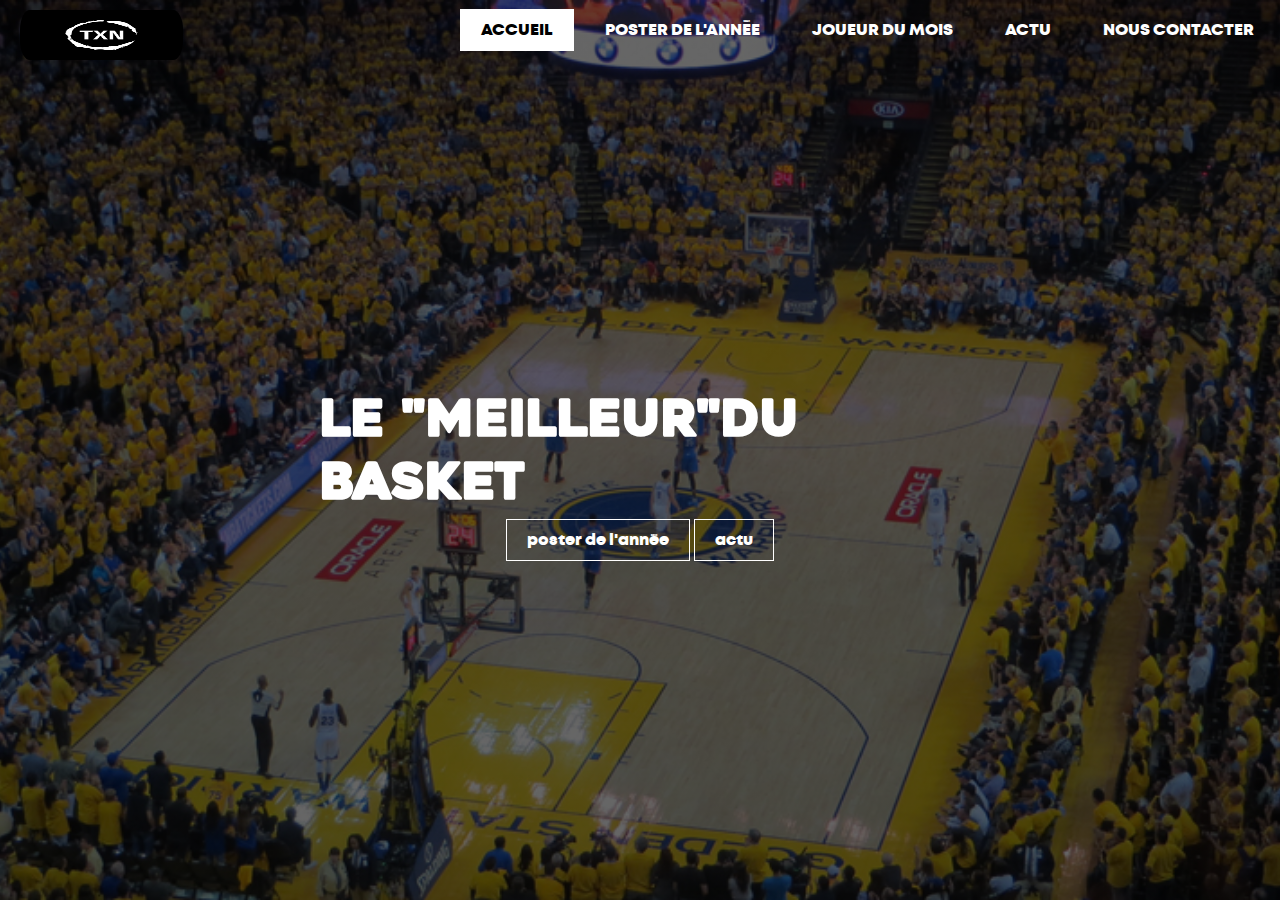
<file: index.html>
<!DOCTYPE html>
<html lang="fr">
<head>
    <meta charset="UTF-8">
    <meta name="viewport" content="width=device-width, initial-scale=1.0">
    <link rel="stylesheet" href="acueil/style.css">
    <link rel="icon" href="https://bradai-imran.github.io/acueil/image/Logo.jpg">
    <title>TRADExnba</title>
</head>
<body>
    <header> 
        <div class="principale">
            <div class="logo">
                <a href="https://bradai-imran.github.io"><img class="logo_a" src="acueil/image/Mercato.jpg"></a>
            </div>
            <ul>
                <li class="active">
                    <a href="https://bradai-imran.github.io">Accueil</a>
                </li>
                <li>
                    <a href="https://bradai-imran.github.io/poster de lan/poster de lan.html">poster de l'année</a>
                </li>
                <li>
                    <a href="https://bradai-imran.github.io/joueur du mois/joueur du mois.html">Joueur du mois</a>
                </li>
                <li>
                    <a href="https://bradai-imran.github.io/actu/actu.html">actu</a>
                </li>
                <li>
                    <a href="https://bradai-imran.github.io/contacte/contacte.html">Nous contacter</a>
                </li>
            </ul>
        </div>
        <div class="titre">
            <h1>LE "MEILLEUR"DU BASKET</h1>
        </div>
        <div class="bouton">
            <a href="https://bradai-imran.github.io/poster de lan/poster de lan.html" class="btn">poster de l'année</a>
            <a href="https://bradai-imran.github.io/actu/actu.html" class="btn">actu</a>
        </div>
    </header>
</body>
</html>
</file>
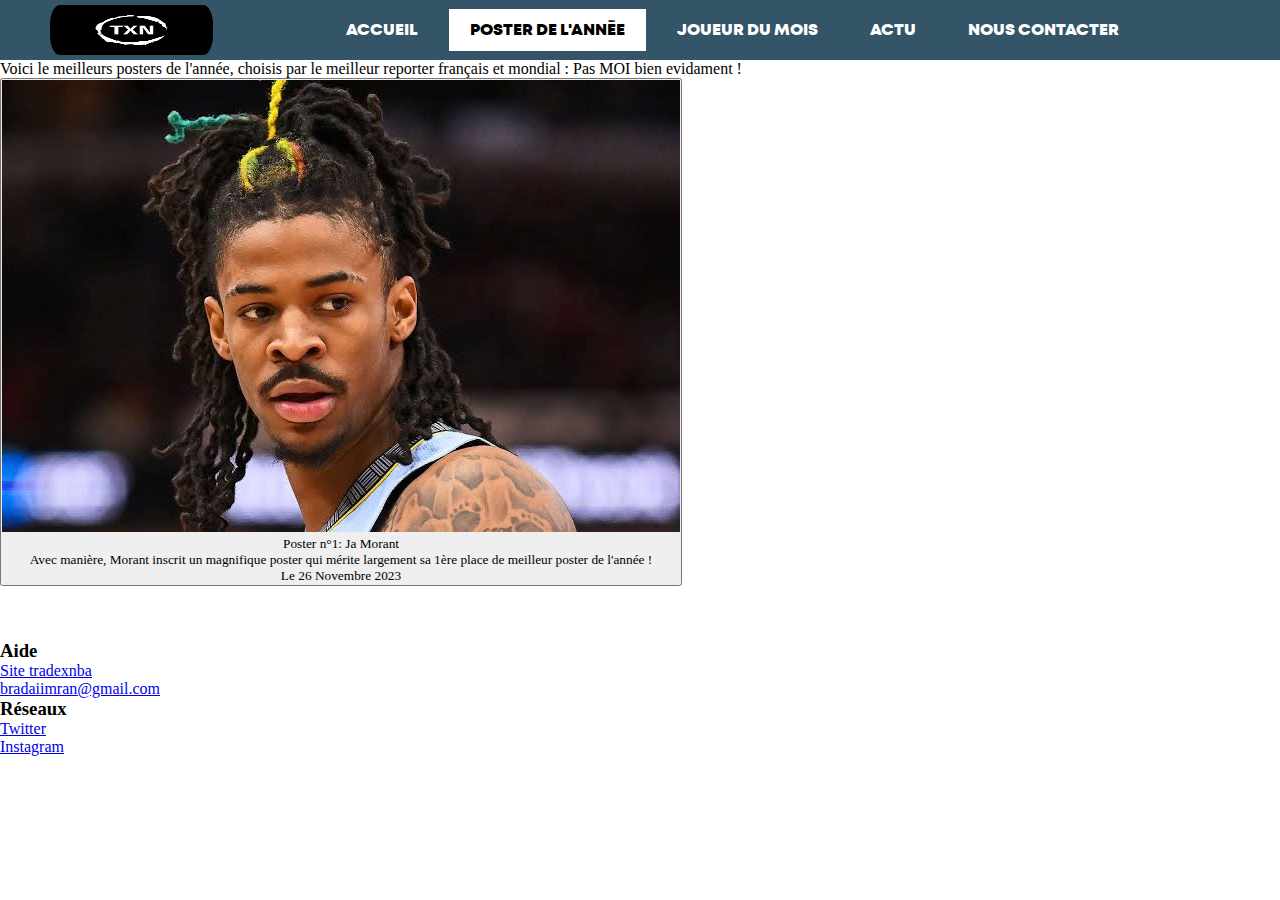
<file: poster de lan/poster de lan.html>
<!DOCTYPE html>
<html lang="fr">
<head>
    <meta charset="UTF-8">
    <meta name="viewport" content="width=device-width, initial-scale=1.0">
    <link rel="stylesheet" href="poster de lan.css">
    <link rel="icon" href="https://bradai-imran.github.io/acueil/image/Logo.png">
    <title>tradexnba</title>
</head>
<body>
    <header> 
        <div class="principale">
            <div class="logo">
                <a href="https://bradai-imran.github.io"><img class="logo_a" src="https://bradai-imran.github.io/acueil/image/Mercato.jpg"></a>
            </div>
            <div class="decalage">
                <ul>
                    <li>
                        <a href="https://bradai-imran.github.io">Accueil</a>
                    </li>
                    <li class="active">
                        <a href="https://bradai-imran.github.io/poster_de_lan/poster de lan.html">Poster de l'année</a>
                    </li>
                    <li>
                        <a href="https://bradai-imran.github.io/joueur_du_mois/joueur du mois.html">Joueur du mois</a>
                    </li>
                    <li>
                        <a href="https://bradai-imran.github.io/actu/actu.html">Actu</a>
                    </li>
                    <li>
                        <a href="https://bradai-imran.github.io/contacte/contacte.html">Nous contacter</a>
                    </li>
                </ul>
            </div>
        </div>
    </header>
    <section id="bouton">
        <p class="textdebut">Voici le  meilleurs posters de l'année, choisis par le meilleur reporter français et mondial : Pas MOI bien evidament !
        </p>
        <form action="https://www.youtube.com/shorts/kXOurVeKnuE?feature=share" method="get" target="_blank">
            <button>
                <img src="https://bradai-imran.github.io/poster de lan/image/TOP1.jpg">
                <p>Poster n°1: Ja Morant
                <br>
                Avec manière, Morant inscrit un magnifique poster qui mérite largement sa 1ère place de meilleur poster de l'année !
                <br>
                Le 26 Novembre 2023</p>
            </button>
        </form>
        <!-- Les autres formulaires de bouton avec leurs descriptions -->
    </section>
    <br>
    <br>
    <br>
    <footer>
        <div class="column">
            <h3>Aide</h3>
            <a href="https://bradai-imran.github.io" target="_blank">
                <p>Site tradexnba</p>
            </a>
            <a href="https://www.google.com/intl/fr/gmail/about/#inbox" target="_blank">
                <p>bradaiimran@gmail.com</p>
            </a>
        </div>
        <div class="column">
            <h3>Réseaux</h3>
            <a href="https://twitter.com/" target="_blank">
                <p>Twitter</p>
            </a>
            <a href="https://www.instagram.com" target="_blank">
                <p>Instagram</p>
            </a>
        </div>
    </footer>
</body>
</html>
</file>
<file: acueil/style.css>
*{
    padding: 0;
    margin: 0;
    box-sizing: border-box;
    font-family: century;
}

header{
    background-image:linear-gradient(rgba(0,0,0,0.6),rgba(0,0,0,0.6)), url(./image/Font_accueil.jpg);
    height: 100vh;
    background-size: cover;
    background-position: center;   
}

.logo_a{
    padding: 10px 20px;
    position: absolute;
    width: 203px;
    height: 70px;
    border-radius: 30px;
    display: flex;
}

ul{
    list-style: none;
    float: right;
    display: flex;
    margin-top: 20px;
}

ul li a{
    text-decoration: none;
    color: #fff;
    padding: 10px 20px;
    text-transform: uppercase;
    border: 1px solid transparent;
    margin: 5px;
    font-weight: 500;
    transition: 0.6s;
    font-family: 'montheavy_demo';
}

@font-face {
    font-family: 'montheavy_demo';
    src: url('https://bradai-imran.github.io/joueur du mois/police/mont-heavydemo-webfont[1].woff2') format('woff2'),
         url('https://bradai-imran.github.io/joueur du mois/police/mont-heavydemo-webfont[1].woff') format('woff');
    font-weight: normal;
    font-style: normal;

}

ul li a:hover{
    background-color: #fff;
    color:black;
}

ul li.active a{
    background: #fff;
    color: #000;
}

.principale{
    max-width:114rem;
    margin: 0 auto;
}

.titre{
    position: absolute;
    top: 50%;
    left: 50%;
    transform: translate(-50%, -50%);
}

.titre h1{
    color:#fff;
    font-size: 50px;
    font-weight: bold;
    font-family: 'heavitasregular';
}

@font-face {
    font-family: 'heavitasregular';
    src: url('https://bradai-imran.github.io/joueur du mois/police/heavitas-webfont[1].woff2') format('woff2'),
         url('https://bradai-imran.github.io/joueur du mois/police/heavitas-webfont[1].woff') format('woff');
    font-weight: normal;
    font-style: normal;

}

.bouton{

    position: absolute;
    top: 60%;
    left: 50%;
    transform: translate(-50%, -50%);
}

.bouton a{
    text-decoration: none;
    color: #fff;
    padding: 10px 20px;
    border: 1px solid #fff;
    font-family: 'montheavy_demo';
}

.btn{
    transition: 00.6s ease;
}

.btn:hover{
    background: #fff;
    color:#000;
}
</file>
<file: poster de lan/poster de lan.css>
/* GLOBAL CSS */

* {
    padding: 0;
    margin: 0;
    box-sizing: border-box;
    font-family: century;
}

.logo_a {
    padding: 10px 20px;
    position: absolute;
    top: -5px;
    width: 203px;
    height: 70px;
    border-radius: 30px;
}

ul {
    list-style: none;
    float: right;
    display: flex;
    margin-top: 20px;
}

ul li a {
    text-decoration: none;
    color: #fff;
    padding: 10px 20px;
    text-transform: uppercase;
    border: 1px solid transparent;
    margin: 5px;
    font-weight: 500;
    transition: 0.6s;
    font-family: 'montheavy_demo';
}

@font-face {
    font-family: 'montheavy_demo';
    src: url('https://bradai-imran.github.io/joueur du mois/police/mont-heavydemo-webfont[1].woff2') format('woff2'),
         url('https://bradai-imran.github.io/joueur du mois/police/mont-heavydemo-webfont[1].woff') format('woff');
    font-weight: normal;
    font-style: normal;
}

ul li a:hover {
    background-color: #fff;
    color: black;
}

ul li.active a {
    background: #fff;
    color: #000;
}

.principale {
    max-width: 114rem;
    margin: 0 auto;
}

.decalage {
    position: absolute;
    left: 25%;
    top: 0px;
}

header {
    padding: 30px;
    width: 100%;
    background-color: #345467;
}

h1 {
    font-size: 4re
</file>
